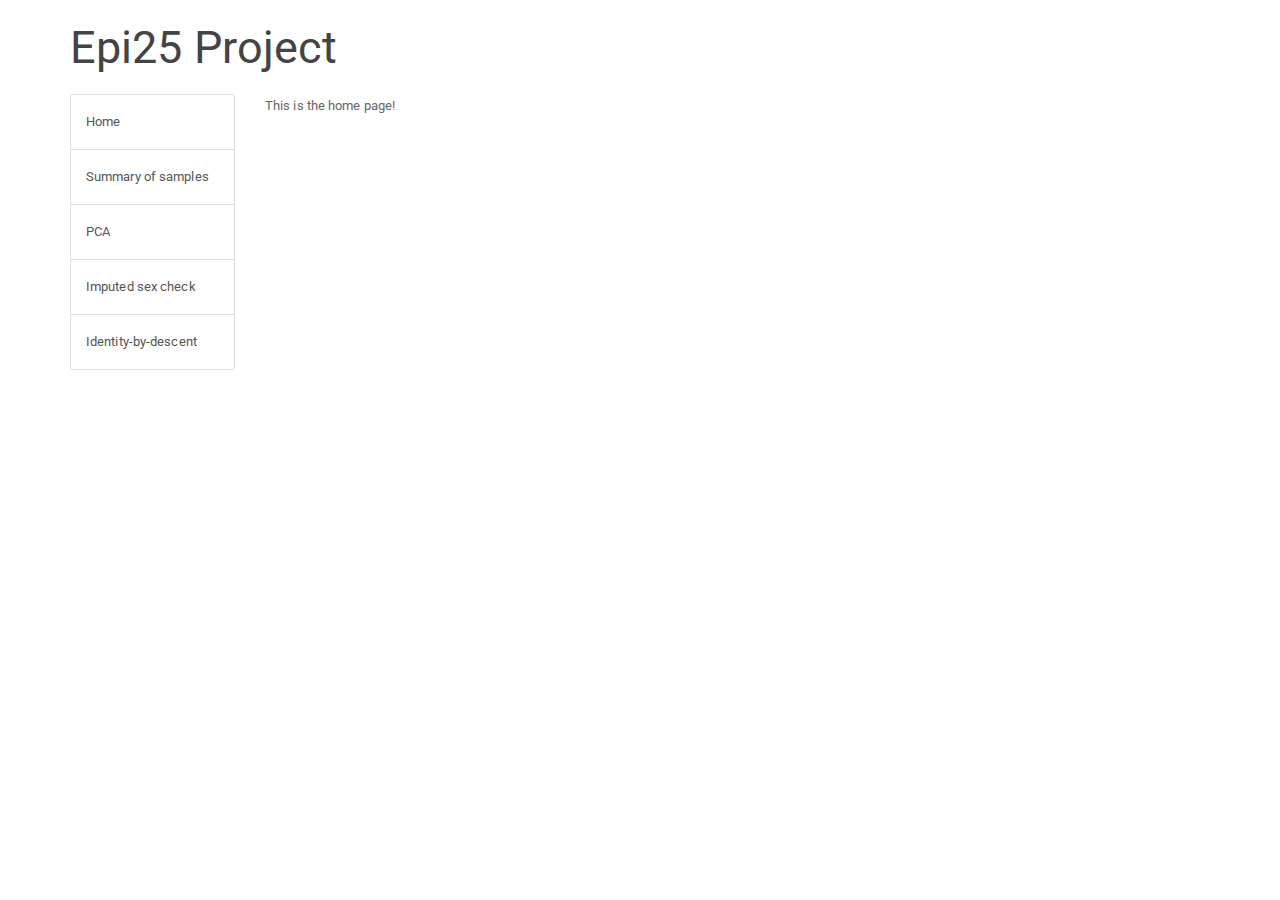
<file: index.html>
<!doctype html>
<html lang="en">

  <head>
	<meta http-equiv="X-UA-Compatible" content="IE=edge,chrome=1">
	<meta charset="UTF-8">
	<meta name="viewport" content="width=device-width, initial-scale=1.0">
	<meta name="keywords" content="epi25, wes">
	<meta name="description" content="Exploration of Epi25 whole exome sequencing data.">
	<meta name="author" content="Liam Abbott">
	<title>Epi25 Whole Exome Sequencing Project</title>
    <link href="../static/css/bootstrap.min.css" rel="stylesheet">
    <link href="../static/css/ui-bootstrap-custom-2.5.0-csp.css" rel="stylesheet">
    <link href="../static/css/custom.css" rel="stylesheet">
  </head>

  <body ng-app="myApp">

    <div class="container">

	  <div class="row">
	    <h2 id="top-title">Epi25 Project</h2>
	  </div>

	  <div class="row">
	  	<div class="col-md-2 col-lg-2 col-xl-2">
	  	  <div class="list-group table-of-contents">
	  	  	<a class="list-group-item" href="#!/">Home</a>
	  	    <a class="list-group-item" href="#summary-of-samples">Summary of samples</a>
	  	    <a class="list-group-item" href="#!/pca">PCA</a>
	  	    <a class="list-group-item" href="#sexcheck">Imputed sex check</a>
	  	    <a class="list-group-item" href="#ibd">Identity-by-descent</a>
	  	  </div>
	  	</div>
	  	<div class="col-md-10 col-lg-10 col-xl-10" ng-view></div>
	  </div>

	</div>
    
    <script src="../static/js/jquery.min.js"></script>
	<script src="../static/js/bootstrap.min.js"></script>
	<script src="../static/js/angular.min.js"></script>
	<script src="../static/js/angular-route.min.js"></script>
	<script src="../static/js/ui-bootstrap-custom-2.5.0.js"></script>
	<script src="../static/js/pdf.js"></script>
	<script src="../static/js/pdf.worker.js"></script>
	<script src="../static/js/app.js"></script>
	<script src="../static/js/pca.js"></script>

  </body>
</html>
</file>
<file: static/css/custom.css>
#top-title {
	padding-left: 15px;
	padding-bottom: 10px;
}

.svg-container {
	display: inline-block;
	position: relative;
	width: 100%;
	padding-bottom: 100%;
	vertical-align: top;
}

.svg-content {
	overflow: visible!important;
	display: inline-block;
	position: absolute;
	top: 0;
	left: 0;
}

pca-plot .axis line {
	fill: none;
	stroke: grey;
	shape-rendering: crispEdges;
}

pca-plot .tooltip {
	position: absolute;
	text-align: left;
	background: lightsteelblue;
	pointer-events: none;
	border: 0px;
	border-radius: 8px;
	padding: 4px;
	overflow: visible;
}

pca-plot .axis-label {
	position: relative;
	font-size: 20px;
	font-weight: bold;
}

.form-control {
	font-size: 12px!important;
}

#pca-plot>iframe {
	border: none;
}
</file>
